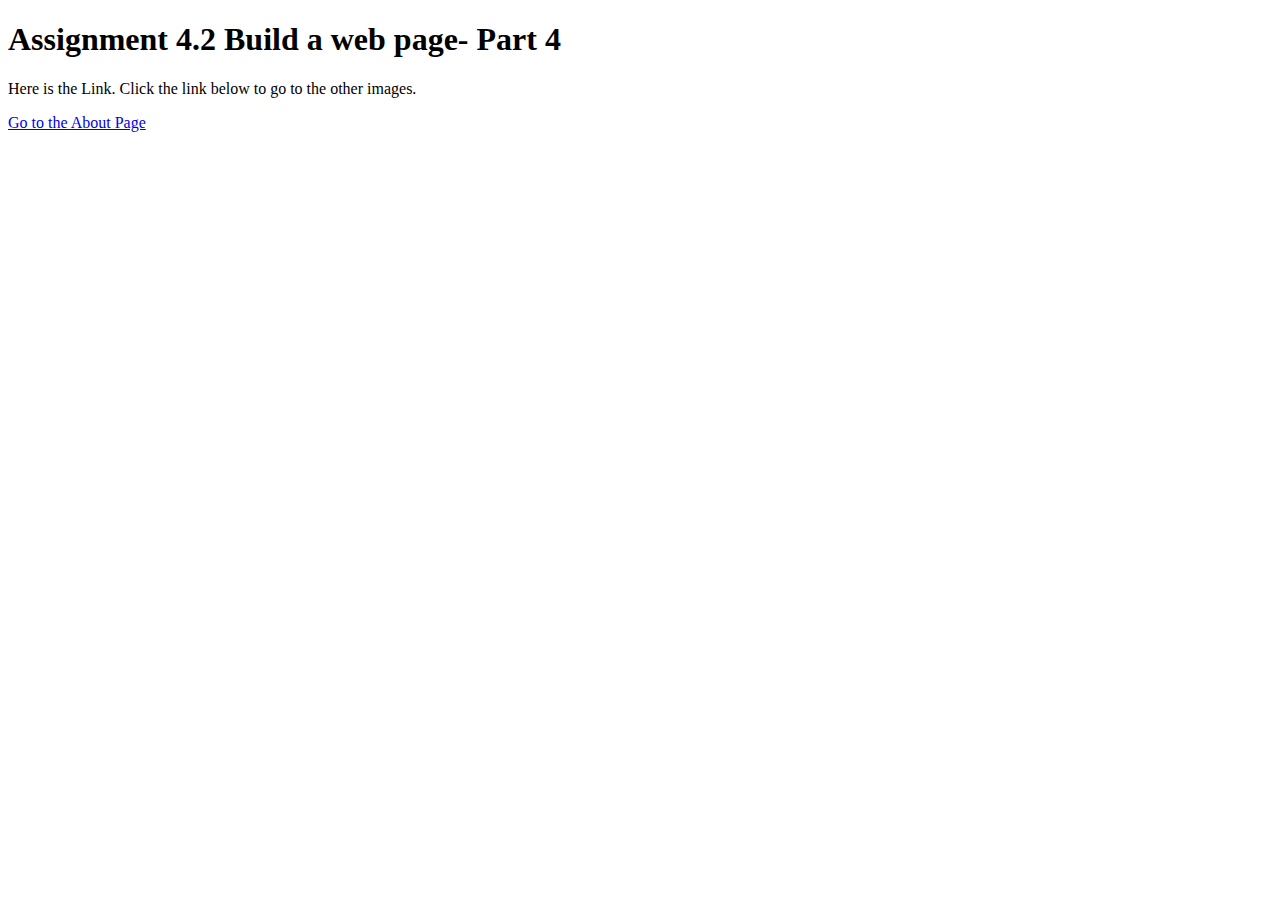
<file: module-4/Index.html>
<!DOCTYPE html>
<html>
<head>
    <title>Jeffrey Crossdale</title>
</head>
<body>

    <h1>Assignment 4.2 Build a web page- Part 4</h1>
    <p>Here is the Link. Click the link below to go to the other images.</p>
    
    <a href="Crossdale_Mod4_2.html">Go to the About Page</a>

</body>
</html>
</file>
